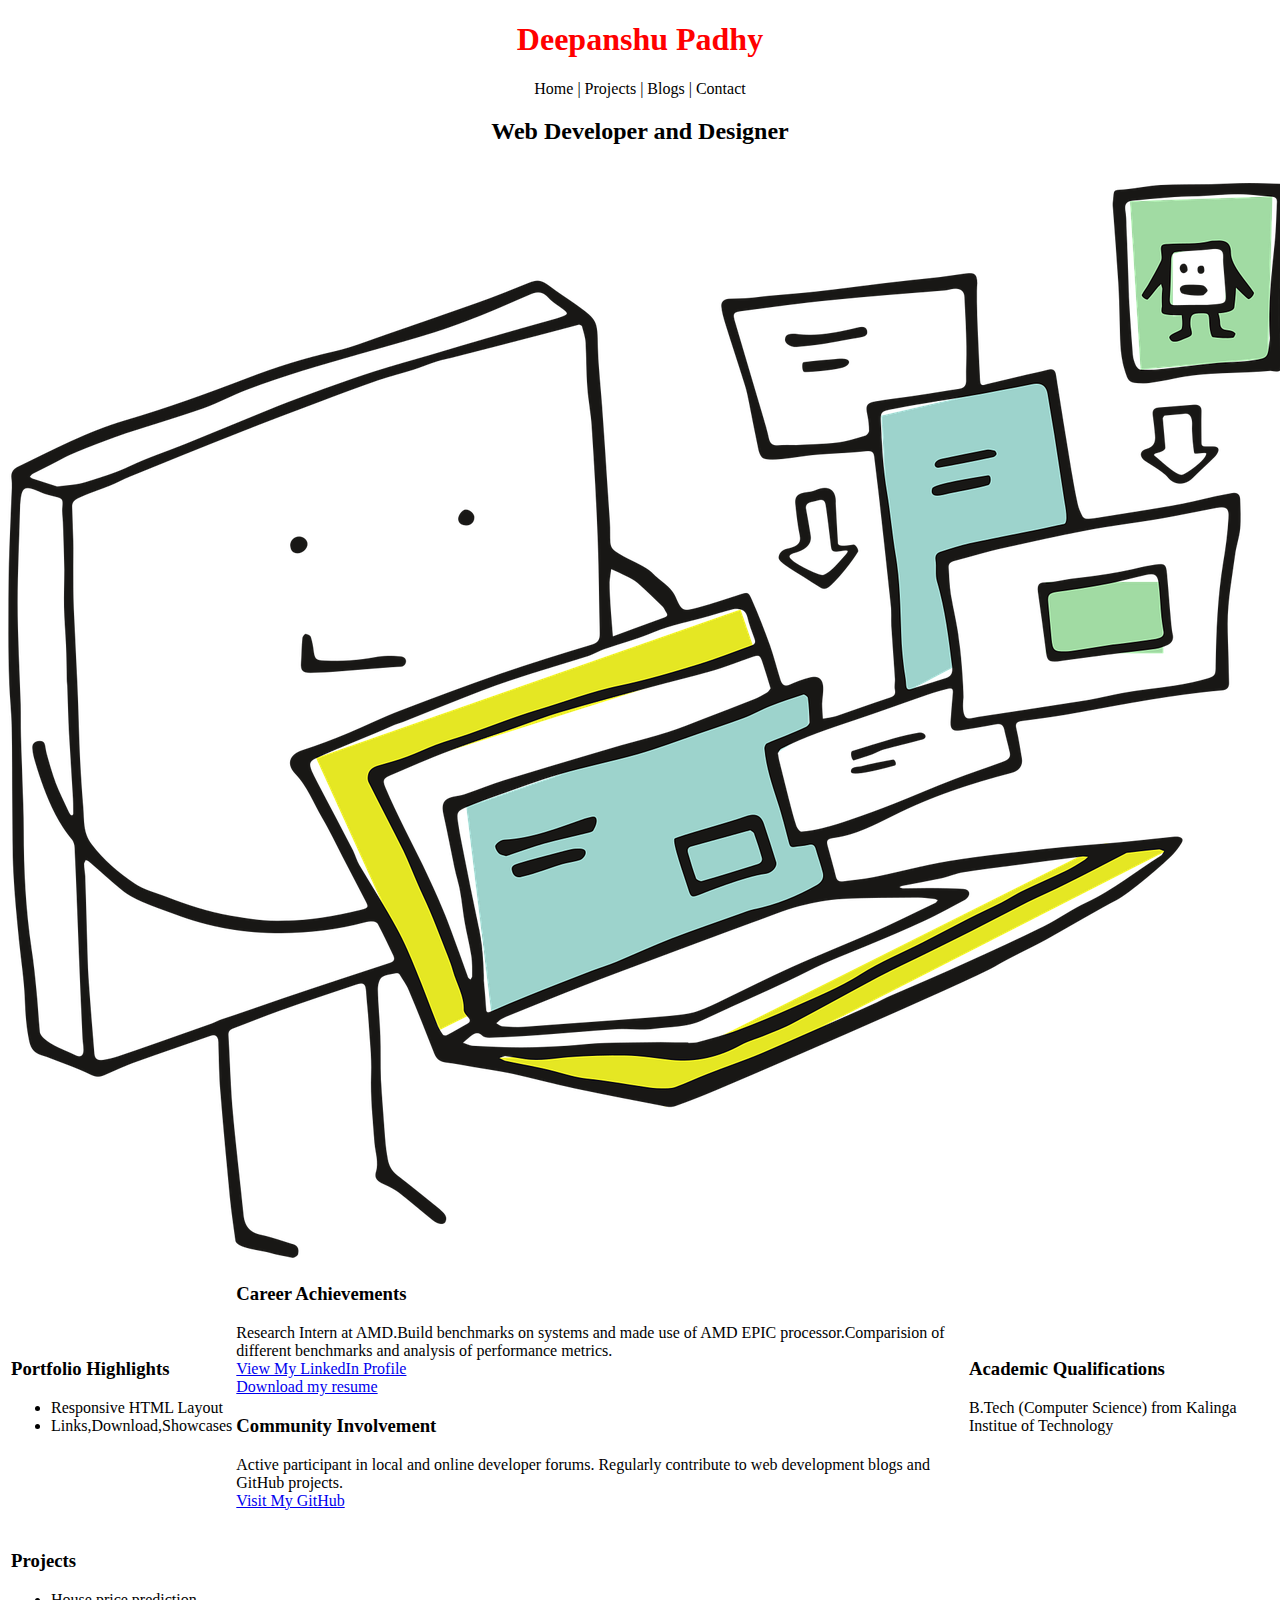
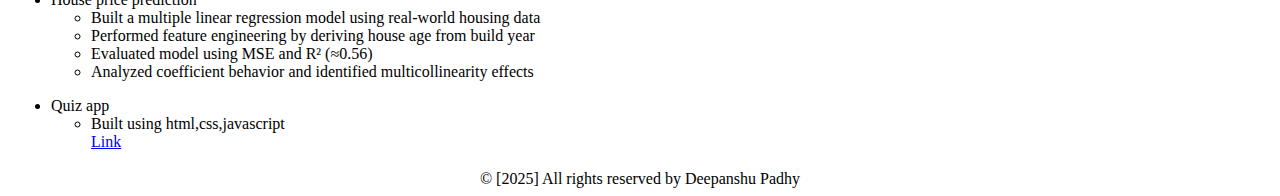
<file: index.html>
<!DOCTYPE html>
<html>
<head>
    <meta charset="UTF-8">
    <meta name="viewport" content="width=device-width, initial-scale=1.0">
<link rel="stylesheet" href="styles.css">
    <title>Portfolio of Deepanshu Padhy</title>
</head>
<body>
    <header>
      <!--<div class="left">

     <div class="mid ">
     <div class="right">-->
 
        <h1 style="text-align:center;">Deepanshu Padhy</h1>
        <p style="text-align:center;">Home | Projects | Blogs | Contact</p>
    </header>

    <h2 style="text-align:center;">Web Developer and Designer</h2>
<br>

<img src="./pixel-cells-3947911_1280.png" alt="hmm">

    <table  width="100%" >
        <tr>
            <td>
                <h3>Portfolio Highlights</h3>
                <ul>
                    <li>Responsive HTML Layout</li>
                    <li>Links,Download,Showcases</li>
                </ul>
            </td>
            <td>
                <h3>Career Achievements</h3>
                <p>Research Intern at AMD.Build benchmarks on systems and made use of AMD EPIC processor.Comparision of different benchmarks and analysis of performance metrics.<br><a href="https://www.linkedin.com/in/deepanshu-padhy-205000366/"  class=download-btn>View My LinkedIn Profile</a>
<br>

<a href="./resume%20(10).pdf"
 download="Deepanshu_Resume.pdf" class=download-btn
>Download my resume</a></p>
                <h3>Community Involvement</h3>
                <p>Active participant in local and online developer forums. Regularly contribute to web development blogs and GitHub projects.<br><a href="https://github.com/DEEPANSHUPADHY" class=download-btn>Visit My GitHub</a></p>
            </td>
            <td>
                <h3>Academic Qualifications</h3>
                <p>B.Tech (Computer Science) from Kalinga Institue of Technology </p>
                
            </td>
        </tr>
<table>
<tr>
<td><h3>Projects</h3>
  <ul>
    <li>House price prediction </li>
       <ul>
   <li>       Built a multiple linear regression model using real-world housing data</li>
    <li>Performed feature engineering by deriving house age from build year</li>
    <li>Evaluated model using MSE and R² (≈0.56)</li>
    <li>Analyzed coefficient behavior and identified multicollinearity effects</li>
       </ul>
  </ul>
    <ul>
        <li>Quiz app</li>
        <ul>
            <li>Built using html,css,javascript</li>
            <a href="https://deepanshupadhy.github.io/quizapp/">Link</a>
            </ul>
    </ul>
</td>
</tr>
</table>
    
    <footer style="text-align:center;">   
          © [2025] All rights reserved by Deepanshu Padhy
    </footer>
</body>
</html>
</file>
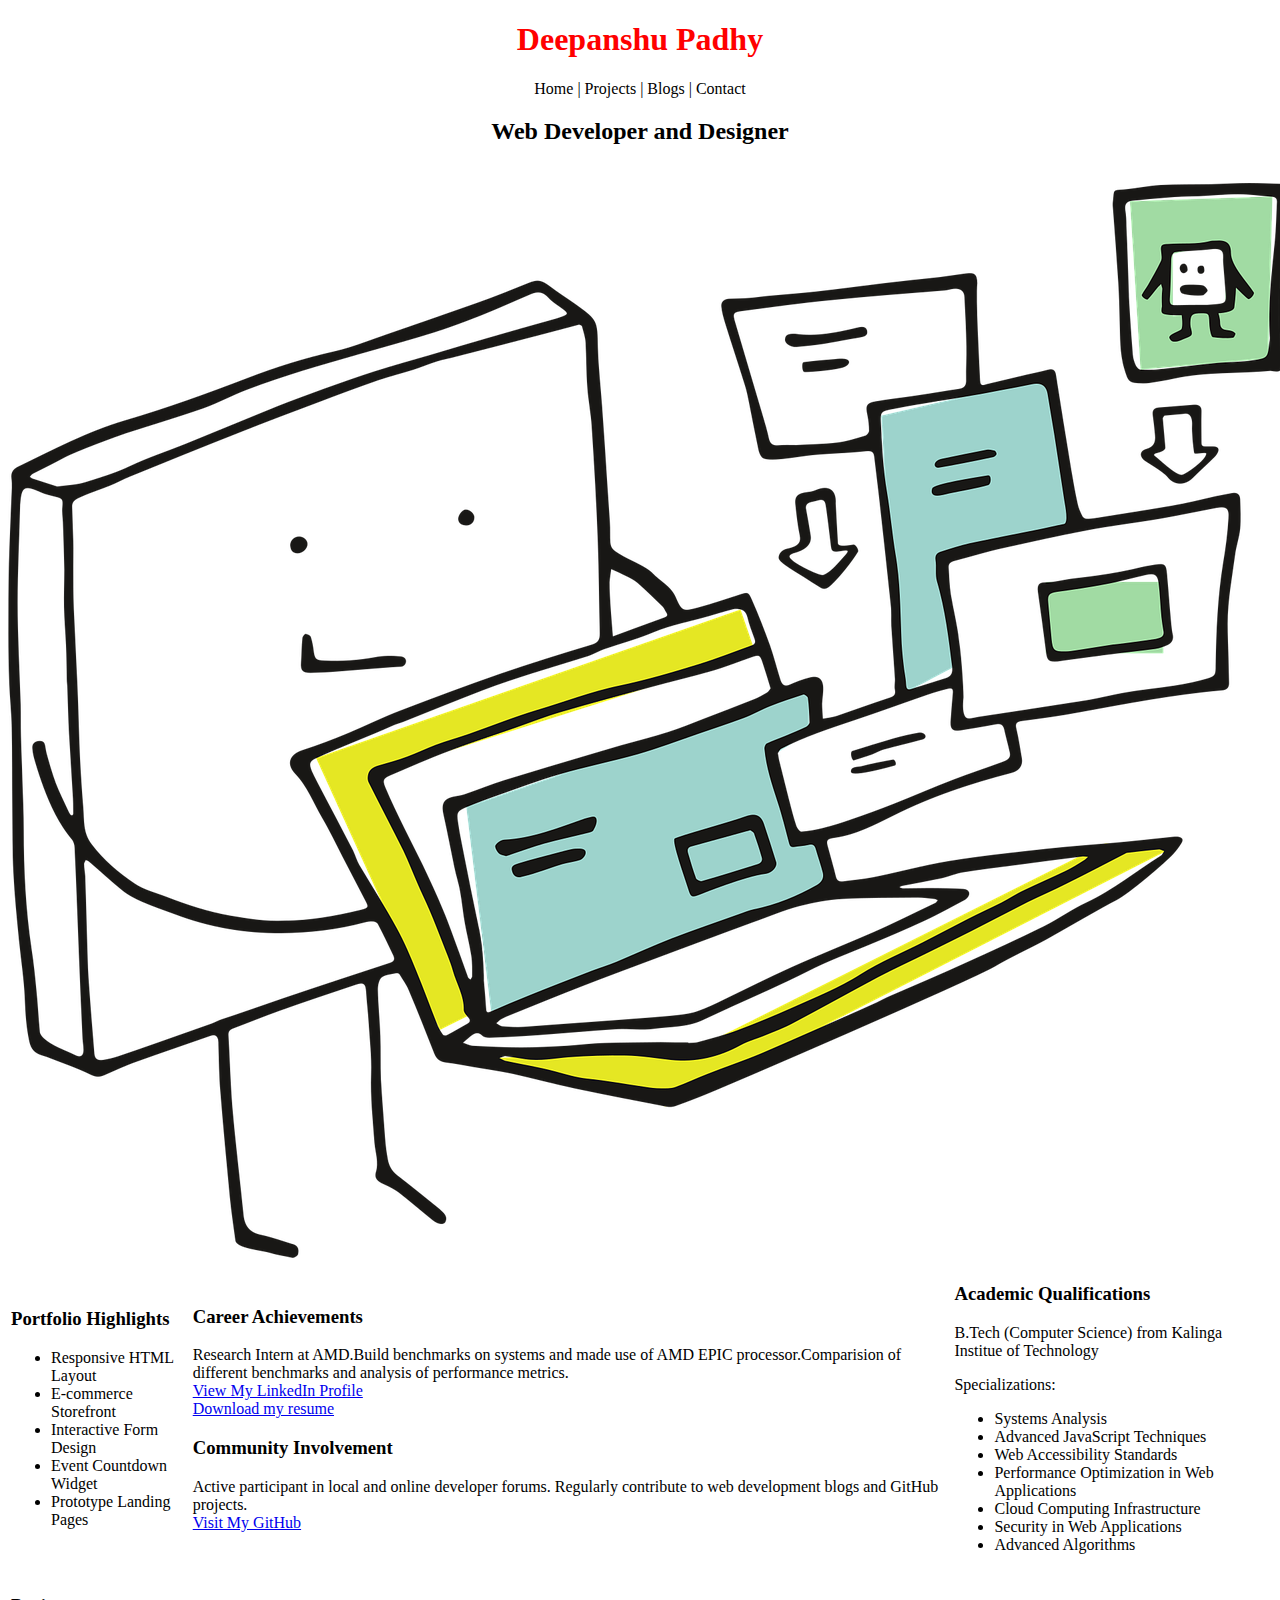
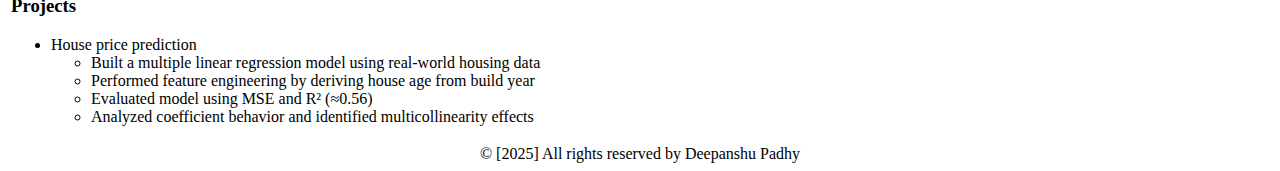
<file: hmtlport.html>
<!DOCTYPE html>
<html>
<head>
    <meta charset="UTF-8">
    <meta name="viewport" content="width=device-width, initial-scale=1.0">
<link rel="stylesheet" href="styles.css">
    <title>Portfolio of Deepanshu Padhy</title>
</head>
<body>
    <header>
      <!--<div class="left">

     <div class="mid ">
     <div class="right">-->
 
        <h1 style="text-align:center;">Deepanshu Padhy</h1>
        <p style="text-align:center;">Home | Projects | Blogs | Contact</p>
    </header>

    <h2 style="text-align:center;">Web Developer and Designer</h2>
<br>

<img src="./pixel-cells-3947911_1280.png" alt="hmm">

    <table  width="100%" >
        <tr>
            <td>
                <h3>Portfolio Highlights</h3>
                <ul>
                    <li>Responsive HTML Layout</li>
                    <li>E-commerce Storefront</li>
                    <li>Interactive Form Design</li>
                    <li>Event Countdown Widget</li>
                    <li>Prototype Landing Pages</li>
                </ul>
            </td>
            <td>
                <h3>Career Achievements</h3>
                <p>Research Intern at AMD.Build benchmarks on systems and made use of AMD EPIC processor.Comparision of different benchmarks and analysis of performance metrics.<br><a href="https://www.linkedin.com/in/deepanshu-padhy-205000366/"  class=download-btn>View My LinkedIn Profile</a>
<br>

<a href="./resume%20(10).pdf"
 download="Deepanshu_Resume.pdf" class=download-btn
>Download my resume</a></p>
                <h3>Community Involvement</h3>
                <p>Active participant in local and online developer forums. Regularly contribute to web development blogs and GitHub projects.<br><a href="https://github.com/DEEPANSHUPADHY" class=download-btn>Visit My GitHub</a></p>
            </td>
            <td>
                <h3>Academic Qualifications</h3>
                <p>B.Tech (Computer Science) from Kalinga Institue of Technology </p>
                <p>Specializations:</p>
                <ul>
                    <li>Systems Analysis</li>
                    <li>Advanced JavaScript Techniques</li>
                    <li>Web Accessibility Standards</li>
                    <li>Performance Optimization in Web Applications</li>
                    <li>Cloud Computing Infrastructure</li>
                    <li>Security in Web Applications</li>
                    <li>Advanced Algorithms</li>
                </ul>
            </td>
        </tr>
<table>
<tr>
<td><h3>Projects</h3>
  <ul>
    <li>House price prediction </li>
       <ul>
   <li>       Built a multiple linear regression model using real-world housing data</li>
    <li>Performed feature engineering by deriving house age from build year</li>
    <li>Evaluated model using MSE and R² (≈0.56)</li>
    <li>Analyzed coefficient behavior and identified multicollinearity effects</li>
       </ul>
  </ul>
</td>
</tr>
</table>
    
    <footer style="text-align:center;">   
          © [2025] All rights reserved by Deepanshu Padhy
    </footer>
</body>
</html>
</file>
<file: styles.css>
h1
{
 color:red;
}
.web
{
  color:yellow;
font-weight:bold;
}
.box {
  margin: 30px;
  width: 100px;
  height: 100px;
  background-color: rebeccapurple;
  transform: rotate(0.8turn);
}
</file>
